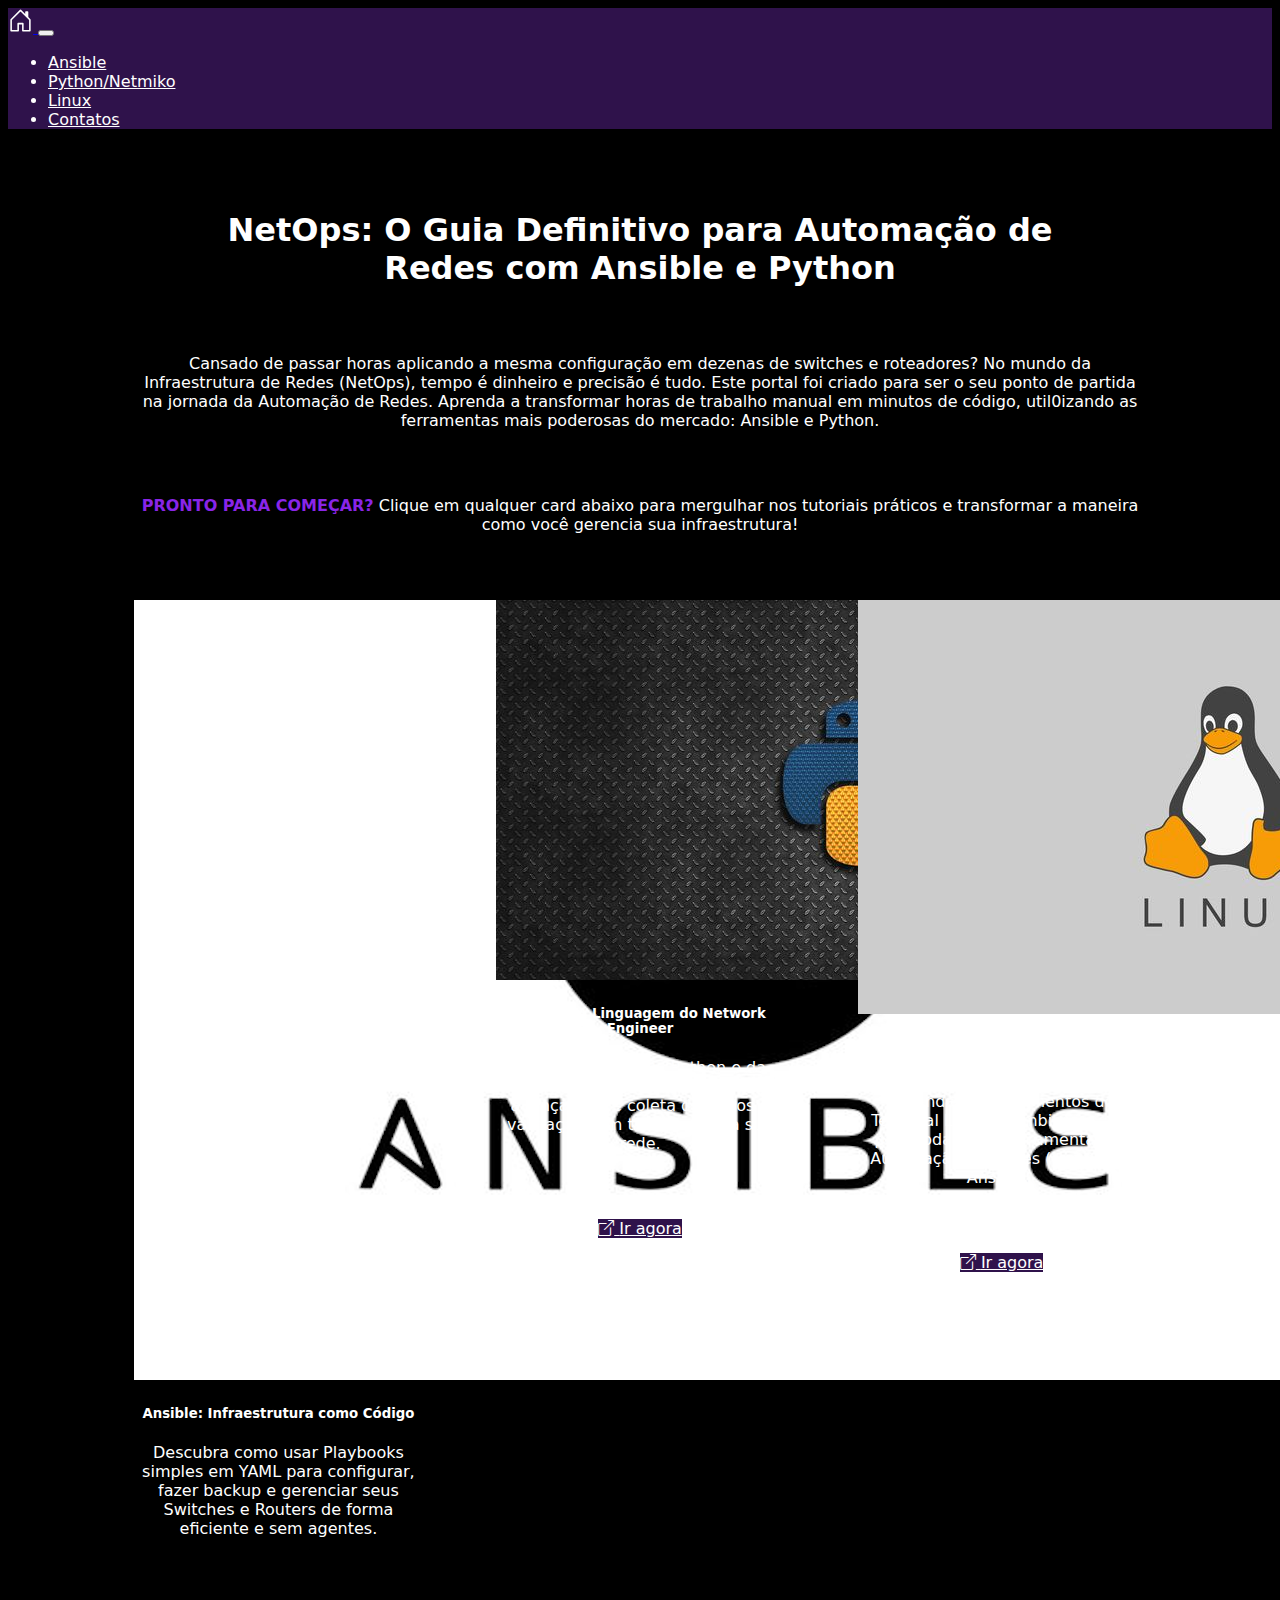
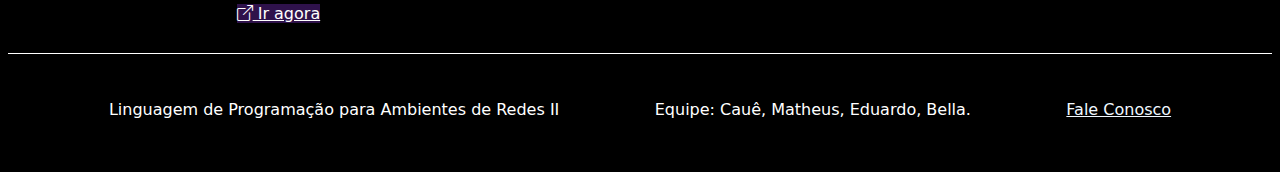
<file: index.html>
<!--
    Integrantes: Cauê de Andrade, Matheus Amaral Abdala, Eduardo Oliveira Ventura, Isabella Carregoza Silva.
-->

<!DOCTYPE html>
<html lang="pt-br">

<head>
    <meta charset="UTF-8">
    <meta name="viewport" content="width=device-width, initial-scale=1.0">
    <link href="https://cdn.jsdelivr.net/npm/bootstrap@5.3.8/dist/css/bootstrap.min.css" rel="stylesheet"
        integrity="sha384-sRIl4kxILFvY47J16cr9ZwB07vP4J8+LH7qKQnuqkuIAvNWLzeN8tE5YBujZqJLB" crossorigin="anonymous">
    <link rel="stylesheet" href="css/style.css">
    <link rel="stylesheet" href="css/index.css">
    <link rel="stylesheet" href="https://cdn.jsdelivr.net/npm/bootstrap-icons@1.13.1/font/bootstrap-icons.min.css">
    <title>Automação de Redes</title>
</head>

<body>
    <header>
        <nav class="navbar navbar-expand-lg ">
            <div class="container-fluid ">
                <a class="navbar-brand" href="index.html">
                    <svg xmlns="http://www.w3.org/2000/svg" width="25" height="25" fill="currentColor"
                        class="bi bi-house-door" viewBox="0 0 16 16">
                        <path
                            d="M8.354 1.146a.5.5 0 0 0-.708 0l-6 6A.5.5 0 0 0 1.5 7.5v7a.5.5 0 0 0 .5.5h4.5a.5.5 0 0 0 .5-.5v-4h2v4a.5.5 0 0 0 .5.5H14a.5.5 0 0 0 .5-.5v-7a.5.5 0 0 0-.146-.354L13 5.793V2.5a.5.5 0 0 0-.5-.5h-1a.5.5 0 0 0-.5.5v1.293zM2.5 14V7.707l5.5-5.5 5.5 5.5V14H10v-4a.5.5 0 0 0-.5-.5h-3a.5.5 0 0 0-.5.5v4z" />
                    </svg>
                </a>
                <button class="navbar-toggler" type="button" data-bs-toggle="collapse"
                    data-bs-target="#navbarSupportedContent" aria-controls="navbarSupportedContent"
                    aria-expanded="false" aria-label="Toggle navigation">
                    <span class="navbar-toggler-icon" style="color: red;"></span>
                </button>
                <div class="collapse navbar-collapse" id="navbarSupportedContent">
                    <ul class="navbar-nav me-auto mb-2 mb-lg-0 links-menu">
                        <li class="nav-item">
                            <a class="nav-link" aria-current="page" href="pagina1.html">Ansible</a>
                        </li>
                        <li class="nav-item">
                            <a class="nav-link" href="pagina2.html">Python/Netmiko</a>
                        </li>
                        <li class="nav-item">
                            <a class="nav-link" href="pagina3.html">Linux</a>
                        </li>
                        <li class="nav-item">
                            <a class="nav-link" href="contatos.html">Contatos</a>
                        </li>
                    </ul>
                </div>
            </div>
        </nav>
    </header>
    <main class="">
        <section class="section-home" id="section-home">
            <div>
                <h1 class="titulo">
                    NetOps: O Guia Definitivo para Automação de Redes com Ansible e Python
                </h1>
                <p>
                    Cansado de passar horas aplicando a mesma configuração em dezenas de switches e roteadores? No mundo da
                    Infraestrutura de Redes (NetOps), tempo é dinheiro e precisão é tudo. Este portal foi criado para ser o
                    seu ponto de partida na jornada da Automação de Redes. Aprenda a transformar horas de trabalho manual em
                    minutos de código, util0izando as ferramentas mais poderosas do mercado: Ansible e Python.
                </p>
                <p><strong> <span>PRONTO PARA COMEÇAR?</span></strong> Clique em qualquer card abaixo para mergulhar nos
                    tutoriais práticos e transformar a maneira como você gerencia sua infraestrutura!</p>
            </div>
            <div class="container-cards">
                <div class="card" style="width: 18rem;">
                    <img src="img/ansble.png" class="card-img-top" alt="...">
                    <div class="card-body">
                        <h5 class="card-title">Ansible: Infraestrutura como Código</h5>
                        <p class="card-text">
                            Descubra como usar Playbooks simples em YAML para configurar, fazer backup e gerenciar seus
                            Switches e Routers de forma eficiente e sem agentes.
                        </p>
                        <a href="pagina1.html" class="btn"><i class="bi bi-box-arrow-up-right icon-link"></i> Ir
                            agora</a>
                    </div>
                </div>
                <div class="card" style="width: 18rem;">
                    <img src="img/python.jpg" class="card-img-top" alt="...">
                    <div class="card-body">
                        <h5 class="card-title">Python: A Linguagem do Network Engineer</h5>
                        <p class="card-text">
                            Explore o poder do Python e da biblioteca Netmiko para scripts avançados de coleta de dados
                            e validações em tempo real da sua rede.
                        </p>
                        <a href="pagina2.html" class="btn link-link"><i class="bi bi-box-arrow-up-right icon-link"></i>
                            <i class="bi bi-code-slash icon-icon"></i> Ir agora</a>
                    </div>
                </div>
                <div class="card" style="width: 18rem;">
                    <img src="img/linux.jpg" class="card-img-top" alt="...">
                    <div class="card-body">
                        <h5 class="card-title">Linux: O Sistema Operacional da Automação</h5>
                        <p class="card-text">
                            Entenda os fundamentos do Terminal Linux, o ambiente ideal para rodar suas ferramentas de
                            Automação de Redes (Netmiko e Ansible).
                        </p>
                        <a href="pagina3.html" class="btn link-link"> <i class="bi bi-box-arrow-up-right icon-link"></i>
                            <img src="img/tux.svg" class="icon-icon" alt="" style="fill: rgb(255, 255, 255);"> Ir
                            agora</a>
                    </div>
                </div>
            </div>
        </section>

    </main>
    <footer>
        <p>Linguagem de Programação para Ambientes de Redes II</p>
        <p>Equipe: Cauê, Matheus, Eduardo, Bella.</p>
        <a href="contatos.html">Fale Conosco</a>
    </footer>
    <script src="https://cdn.jsdelivr.net/npm/bootstrap@5.3.8/dist/js/bootstrap.bundle.min.js"
        integrity="sha384-FKyoEForCGlyvwx9Hj09JcYn3nv7wiPVlz7YYwJrWVcXK/BmnVDxM+D2scQbITxI"
        crossorigin="anonymous"></script>
</body>

</html>
</file>
<file: css/style.css>
/* 
    Integrantes: Cauê de Andrade, Matheus Amaral Abdala, Eduardo Oliveira Ventura, Isabella Carregoza Silva.
*/

body {
    background-color: rgb(0, 0, 0);
    font-family: system-ui, -apple-system, "Segoe UI", Roboto, "Helvetica Neue", Arial, sans-serif;
    color: white;
}

nav {
    background-color: rgb(47, 18, 75);
}

nav svg {
    color: white;
    transition-duration: 0.5s;
}

nav svg:hover {
    width: 30px;
    height: 30px;
    color: rgb(137, 37, 231);
}

.c-destaque {
    color: rgb(137, 37, 231) !important;
}

.botao {
    background-color: rgb(47, 18, 75);
    color: white;
    transition: 0.5s;
}

.botao:hover {
    background-color: rgb(137, 37, 231);
    color: white;
}

.links-menu li a {
    color: white;
    transition: 0.5s;
}

.links-menu li a:hover {
    font-size: large;
    color: rgb(137, 37, 231);
}

.text-muted {
    color: rgb(146, 95, 175)!important;
}

.badge-feature {
    background: #eef5ff;
    font-weight: 600;
    display: inline-block;
    padding: 0.2rem 0.5rem;
    border-radius: 0.25rem;
    font-size: 0.9rem;
}

footer {
    min-height: 80px;
    display: flex;
    margin-top: 30px;
    justify-content: space-around;
    align-items: center;
    border-top: solid 1px white;
    flex-wrap: wrap;
    text-align: justify;
    gap: 10px 20px;
    padding: 15px 5%;
}

footer a {
    color: aliceblue;
    transition: 0.5s;
}

footer a:hover {
    color: rgb(137, 37, 231);
}

footer p {
    margin: 0;
    flex-basis: auto;
}

.hero {
    background: linear-gradient(90deg, rgba(0, 0, 0), rgb(18, 2, 31));
}

@media (max-width: 768px) {
    footer {
        flex-direction: column; 
        text-align: center; 
        align-items: center;
    }

    footer p {
        width: 100%; 
        margin-bottom: 10px; 
    }
}
</file>
<file: css/index.css>
/* 
    Integrantes: Cauê de Andrade, Matheus Amaral Abdala, Eduardo Oliveira Ventura, Isabella Carregoza Silva.
*/

main {
    display: flex;
    justify-content: center;
    color: white;
}

main section {
    width: 80%;
    /* background-color: red; */
    text-align: center;
}

.titulo {
    padding: 45px;
}

.container-cards {
    display: flex;
    justify-content: space-between;
    flex-wrap: wrap;
    gap: 10px;
}

.container-cards a {
    background-color:rgb(47, 18, 75);
    color: white;
    transition: 0.5s;
}

/* rgb(47, 18, 75) */

.container-cards a:hover {
    background-color: rgb(137, 37, 231);
    color: white;
}

.section-home p {
    padding-bottom: 50px;
}

.section-home span {
    color: rgb(137, 37, 231);
}

.link-link {
    transition-duration: 0.5s;
}

.icon-link {
    transition-duration: 0.5s;
}

.icon-icon {
    display: none;
    transition: 0.5s;    
}

.link-link:hover .icon-link{
    display: none;
}

.link-link:hover .icon-icon{
    display: inline;
}
</file>
